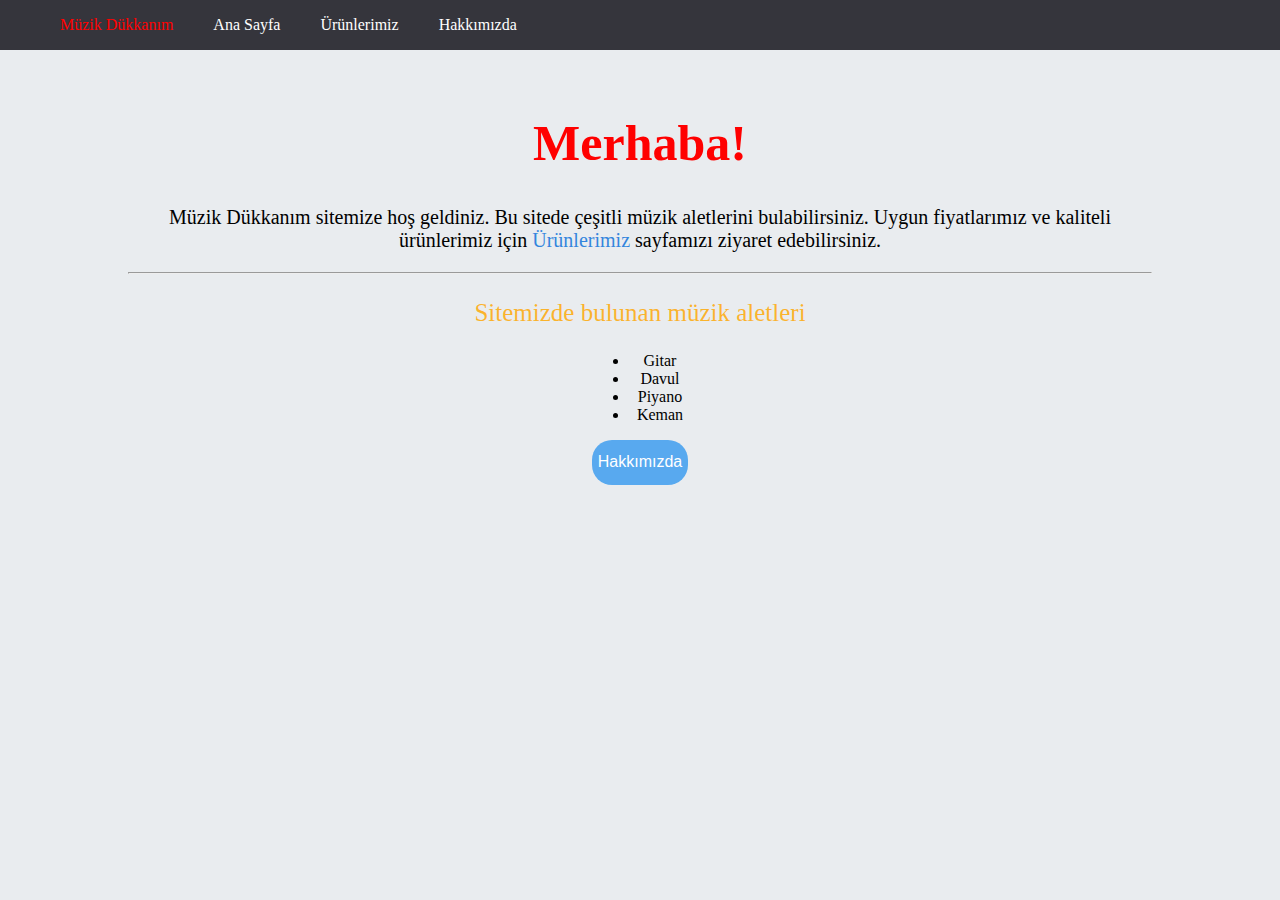
<file: music-shop/index.html>
<!DOCTYPE html>
<html lang="en">
<head>
    <meta charset="UTF-8">
    <meta http-equiv="X-UA-Compatible" content="IE=edge">
    <meta name="viewport" content="width=device-width, initial-scale=1.0">
    <link rel="stylesheet" href="style.css">
    <title>Müzik Dükkanım</title>
</head>
<body>
    <nav class="navbar">
        <ul>
            <li><a style="color: red;" href="index.html">Müzik Dükkanım</a></li>
            <li><a href="index.html">Ana Sayfa</a></li>
            <li><a href="product.html">Ürünlerimiz</a></li>
            <li><a href="about.html">Hakkımızda</a></li>
        </ul>
    </nav>
    <section>
        <div class="jumbotron">
            <h1 style="color: red;" class="display-4">Merhaba!</h1>
            <p class="lead">Müzik Dükkanım sitemize hoş geldiniz. Bu sitede çeşitli müzik aletlerini bulabilirsiniz.
                Uygun fiyatlarımız ve kaliteli ürünlerimiz için <a style="color: rgb(51, 133, 221); text-decoration:none;" href="">Ürünlerimiz</a> sayfamızı ziyaret edebilirsiniz.</p>
            <hr class="my-4">
            <p class="down"  style="color: rgba(255, 166, 0, 0.815);">Sitemizde bulunan müzik aletleri</p>
            <div class="list">    
            <ul>
                <li><a href="">Gitar</a></li>
                <li><a href="">Davul</a></li>
                <li><a href="">Piyano</a></li>
                <li><a href="">Keman</a></li>
            </ul>
            </div>
            <button class="bttn"><a href="about.html">Hakkımızda</a></button>
        </div> 
    </section>          
</body>
</html>
</file>
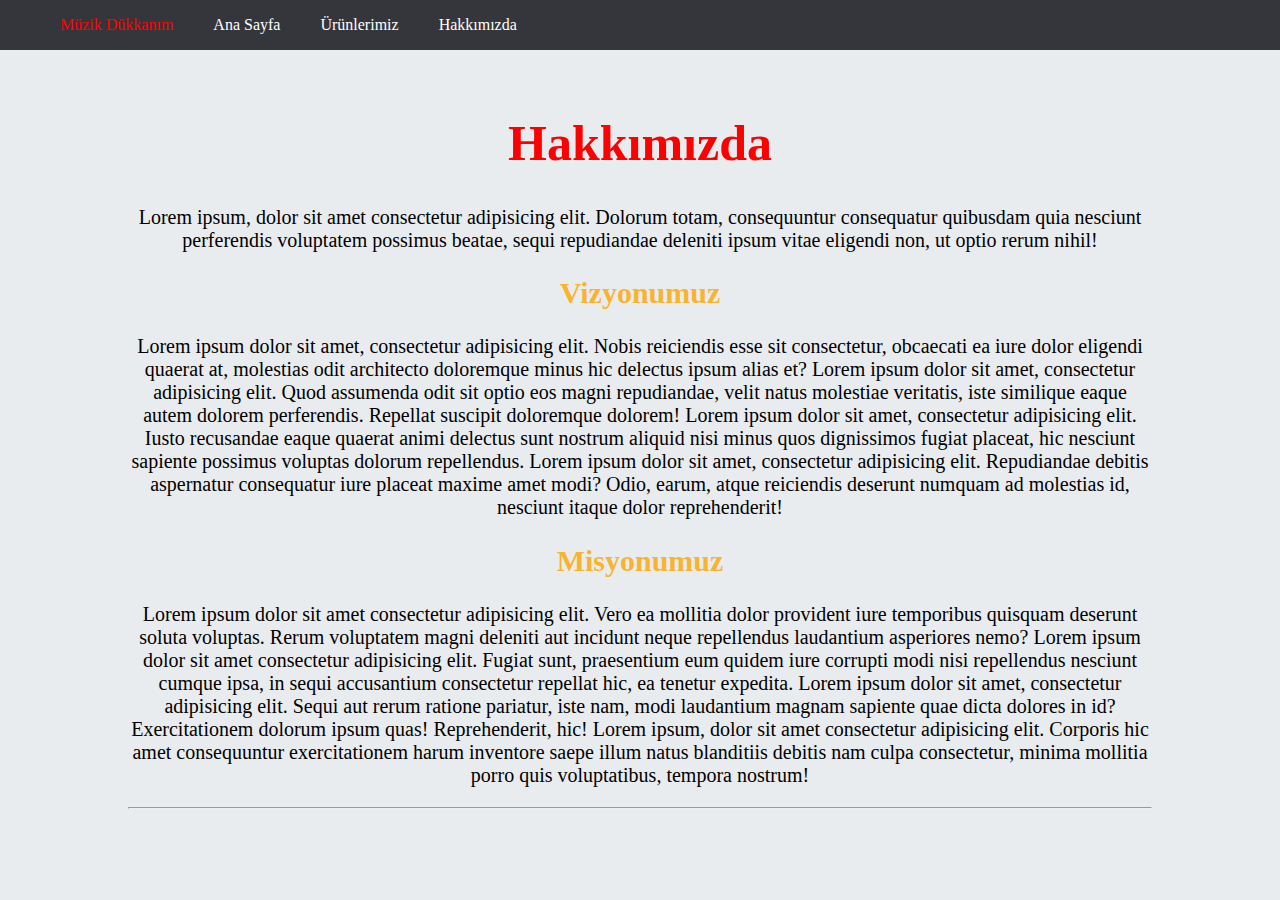
<file: music-shop/about.html>
<!DOCTYPE html>
<html lang="en">
<head>
    <meta charset="UTF-8">
    <meta http-equiv="X-UA-Compatible" content="IE=edge">
    <meta name="viewport" content="width=device-width, initial-scale=1.0">
    <link rel="stylesheet" href="style.css">
    <title>Hakkımızda</title>
</head>
<body>
    <nav class="navbar">
        <ul>
            <li><a style="color: red;" href="index.html">Müzik Dükkanım</a></li>
            <li><a href="index.html">Ana Sayfa</a></li>
            <li><a href="product.html">Ürünlerimiz</a></li>
            <li><a href="about.html">Hakkımızda</a></li>
        </ul>
    </nav>
    <section>
        <div class="jumbotron">
            <h1 style="color: red;" class="display-4">Hakkımızda</h1>
            <p class="lead"> Lorem ipsum, dolor sit amet consectetur adipisicing elit. Dolorum totam, consequuntur consequatur quibusdam quia nesciunt perferendis voluptatem possimus beatae, sequi repudiandae deleniti ipsum vitae eligendi non, ut optio rerum nihil!</p>
            <h2 style="color: rgba(255, 166, 0, 0.815); font-size: 30px;">Vizyonumuz</h2>
            <p style="font-size: 20px;">Lorem ipsum dolor sit amet, consectetur adipisicing elit. Nobis reiciendis esse sit consectetur, obcaecati ea iure dolor eligendi quaerat at, molestias odit architecto doloremque minus hic delectus ipsum alias et?
            Lorem ipsum dolor sit amet, consectetur adipisicing elit. Quod assumenda odit sit optio eos magni repudiandae, velit natus molestiae veritatis, iste similique eaque autem dolorem perferendis. Repellat suscipit doloremque dolorem!
            Lorem ipsum dolor sit amet, consectetur adipisicing elit. Iusto recusandae eaque quaerat animi delectus sunt nostrum aliquid nisi minus quos dignissimos fugiat placeat, hic nesciunt sapiente possimus voluptas dolorum repellendus.
            Lorem ipsum dolor sit amet, consectetur adipisicing elit. Repudiandae debitis aspernatur consequatur iure placeat maxime amet modi? Odio, earum, atque reiciendis deserunt numquam ad molestias id, nesciunt itaque dolor reprehenderit!
            </p>
            <h2 style="color: rgba(255, 166, 0, 0.815); font-size: 30px;">Misyonumuz</h2>
            <p style="font-size: 20px;">Lorem ipsum dolor sit amet consectetur adipisicing elit. Vero ea mollitia dolor provident iure temporibus quisquam deserunt soluta voluptas. Rerum voluptatem magni deleniti aut incidunt neque repellendus laudantium asperiores nemo?
            Lorem ipsum dolor sit amet consectetur adipisicing elit. Fugiat sunt, praesentium eum quidem iure corrupti modi nisi repellendus nesciunt cumque ipsa, in sequi accusantium consectetur repellat hic, ea tenetur expedita.
            Lorem ipsum dolor sit amet, consectetur adipisicing elit. Sequi aut rerum ratione pariatur, iste nam, modi laudantium magnam sapiente quae dicta dolores in id? Exercitationem dolorum ipsum quas! Reprehenderit, hic!
            Lorem ipsum, dolor sit amet consectetur adipisicing elit. Corporis hic amet consequuntur exercitationem harum inventore saepe illum natus blanditiis debitis nam culpa consectetur, minima mollitia porro quis voluptatibus, tempora nostrum!
            </p>
            <hr>
        </div>
    </section>    
</body>        
</html>
</file>
<file: music-shop/style.css>
* {
    box-sizing: border-box;
}

body {
    background-color: #E9ECEF;
    margin: 0;
    padding: 0;
}

/* navbar */

nav {
    display: flex;
    justify-content: flex-start;
    background-color: rgb(53, 53, 60);
}

.navbar ul {
    display: flex;
    list-style: none;
}

.navbar li {
    padding: 0 20px;
}

.navbar a {
    color: #fff;
    text-decoration: none;
}

.navbar li:hover {
    text-decoration: underline;
}

/* body part*/

.jumbotron {
    margin-top: 5%;
    margin-left: auto;
    margin-right: auto;
    text-align: center;
    width: 80%;
}

.jumbotron h1 {
    font-size: 50px;
} 

.lead {
    font-size: 20px;
}

.down {
    font-size: 25px;
}

.list {
    text-align: center;
    width: 10%;
    margin-left: auto;
    margin-right: auto;
}

.list a {
    text-decoration: none;
    color: black;
}

/* button */

.bttn {
    font-size: 16px;
    height: 45px;
    background-color: rgb(88, 169, 239);
    border-radius: 20px;
    border: none;
}

.bttn:hover {
    background-color: rgb(146, 143, 140);
}

.bttn a {
    text-decoration: none;
    color: #fff;
}

/* products */

.cards {
    display: flex;
    justify-content: space-evenly;
}

.cards2 {
    display: flex;
    justify-content: space-evenly;   
    margin-top: 4%;
}

.card {
    box-shadow: 0 4px 8px 0 rgba(0,0,0,0.2);
    transition: 0.3s;
    width: 350px;
}

.card p, .card h4 {
    text-align: center;
}

.card h4 {
    font-size: 18px;
}

.card p {
    border: 1px solid black;
    border-radius: 20px;
    width: 25%;
    height: 30px;
    font-size: 17px;
    padding-top: 3px;
    margin-left: auto;
    margin-right: auto;
    color: #fff;
    background-color: rgb(53, 53, 60);
}
  
.card:hover {
    box-shadow: 0 8px 16px 0 rgba(0,0,0,0.2);
}
  
.container {
    padding: 2px 16px;
}
</file>
